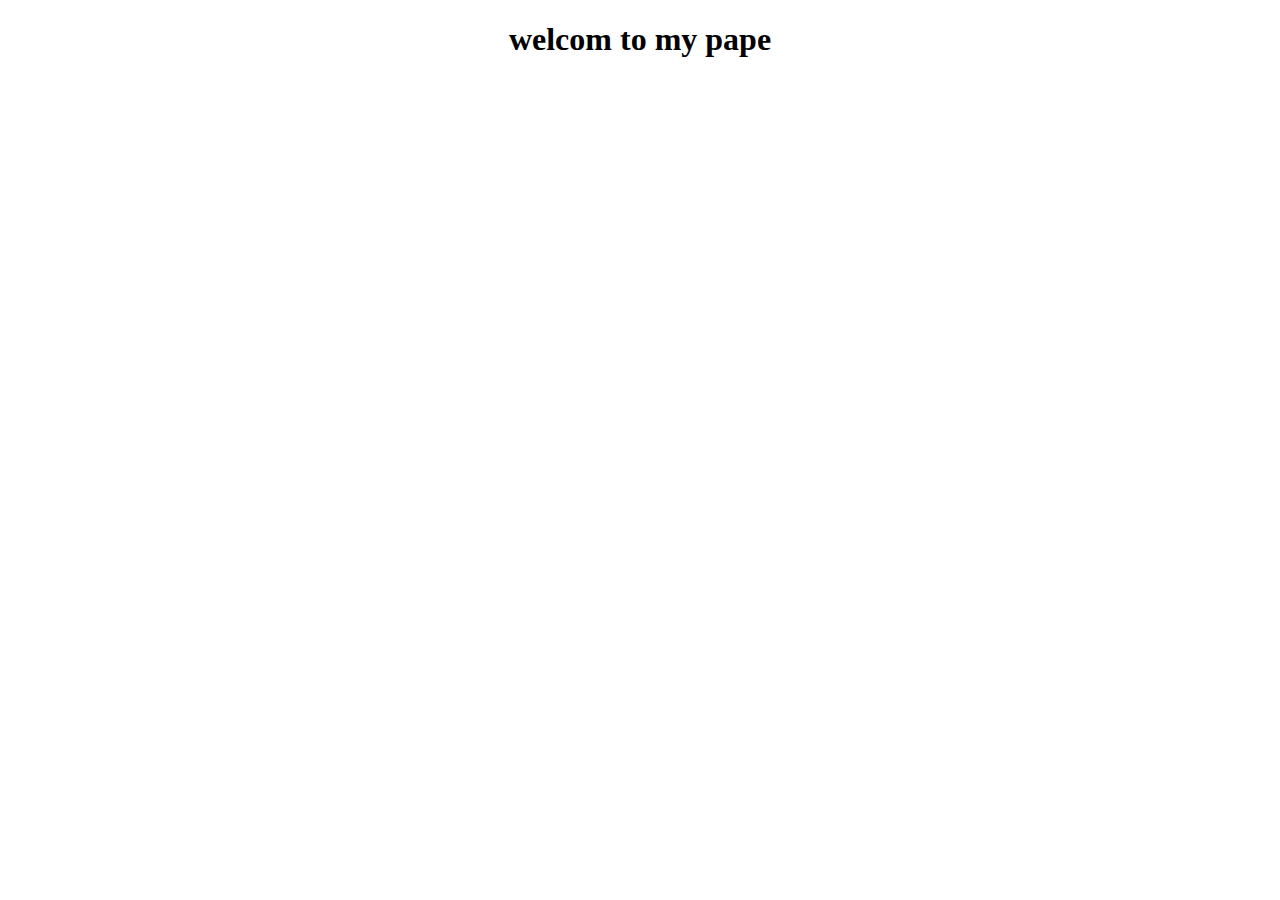
<file: index.html>
<!DOCTYPE html>
<html lang="en">
<head>
    <meta charset="UTF-8">
    <meta http-equiv="X-UA-Compatible" content="IE=edge">
    <meta name="viewport" content="width=device-width, initial-scale=1.0">
    <title>Document</title>
</head>
<body>
    <center>
    <h1>welcom to my pape</h1>
</center>
</body>
</html>
</file>
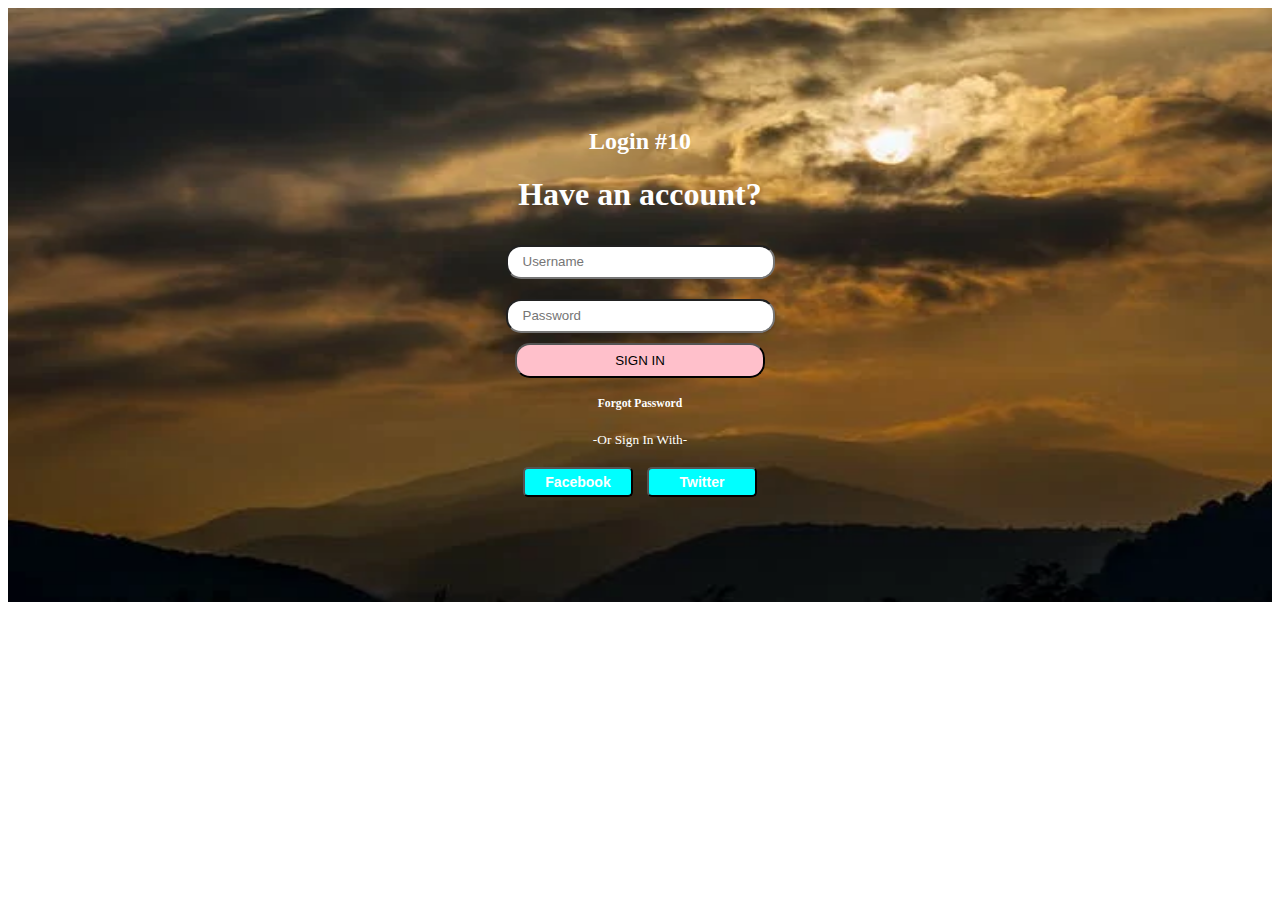
<file: 19th.html>
<!DOCTYPE html>
<html lang="en">
<head>
    <meta charset="UTF-8">
    <meta http-equiv="X-UA-Compatible" content="IE=edge">
    <meta name="viewport" content="width=device-width, initial-scale=1.0">
    <title>19th </title>
    <link rel="stylesheet" href="19th.css">
   <script src="19th.js"></script>
</head>
<body>
    <div class="img">
        <form class="box" action="welcom.html" onsubmit="return validate()">
            <h2>Login #10</h2>
           <h1>Have an account?</h1>
           <input type="text" name="" placeholder="Username" id="username" class="userinput" onkeypress="return event.keyCode!=32" ><br>
           <div id="error">
        
           </div>
           <input type="password" name="" placeholder="Password" id="password" class="password" onkeypress="return event.keyCode!=32" ><br>
           <div id="errors">
               </div>
               <div id="error1">
            </div>
           <button class="sign">SIGN IN</button><br>
           <div class="add">
           <a href="#" ><small>Forgot Password</small></a>
           </div><br>
           <small class="font">-Or Sign In With-</small><br>
           <div >
            <button class="social-links"><a href="https://www.facebook.com/login/">Facebook</a></button>
            <button class="social-links"><a href="https://twitter.com/i/flow/login">Twitter</a></button>
        </div>
        </form>
    </div>
</body>
</html>
</file>
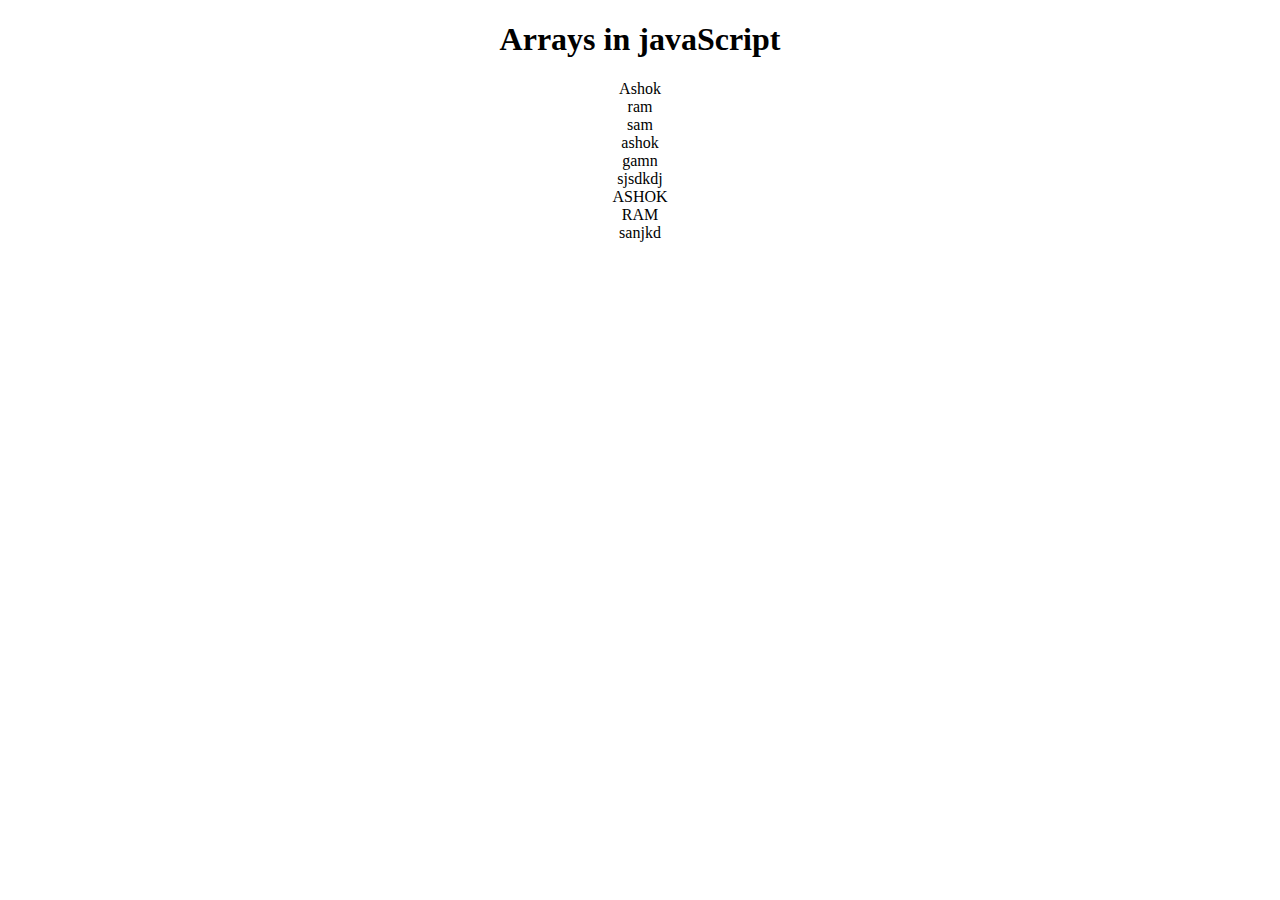
<file: arrays.html>
<!DOCTYPE html>
<html lang="en">
<head>
    <meta charset="UTF-8">
    <meta http-equiv="X-UA-Compatible" content="IE=edge">
    <meta name="viewport" content="width=device-width, initial-scale=1.0">
    <title>Document</title>
</head>
<body>
    <center>
    <h1> Arrays in javaScript</h1>
    <script>
        // var students=["arjun","ramu","ashok"];
        // for(i=0; i<students.length; i++){
        //     document.write(students[i] + "<br/>");
        // }
        // var i=0;
        // var stu=new Array(); 
        // stu[0]="Ashok";
        // stu[1]="rana";
        // stu[2]="prudhvi";
        // stu[3]="bhavana";
        // while(i<stu.length){
        //     document.write(stu[i] + "<br/>" );
        //     i++;
        // }
      var stu=new Array("Ashok","ram","sam");
      for(i=0; i<stu.length; i++){
        document.write(stu[i] + "<br/>");
      }
  
      var stu=["ashok","gamn","sjsdkdj"];
      for(i=0; i<stu.length; i++){
        document.write(stu[i] + "<br/>");
      }

      var i=0;
      var stu=new Array();
      stu[0]="ASHOK";
      stu[1]="RAM";
      stu[2]="sanjkd";
      while(i<stu.length){
        document.write(stu[i] +"<br/>");
        i++;
      }


    </script>
    </center>
</body>
</html>
</file>
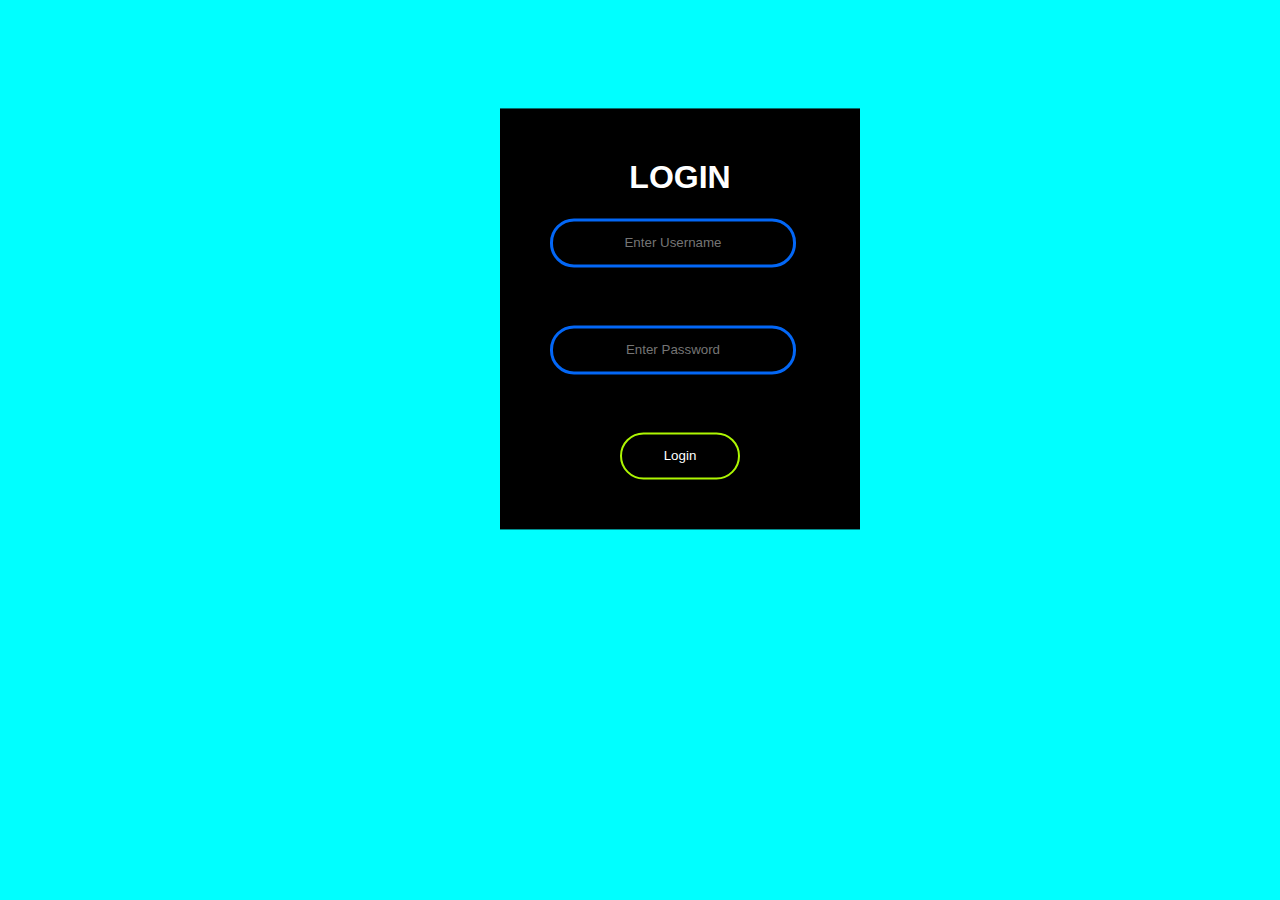
<file: login.html>
<!DOCTYPE html>
<html lang="en">
<head>
    <meta charset="UTF-8">
    <meta http-equiv="X-UA-Compatible" content="IE=edge">
    <meta name="viewport" content="width=device-width, initial-scale=1.0">
    <title>login</title>
    <link rel="stylesheet" href="login.css">
</head>
<body>
        
<form class="box" action="welcom.html" onsubmit="return validate()">
    <h1>login</h1>
    <input type="text" name="" placeholder="Enter Username" id="username" onkeypress="return event.keyCode!=32" ><br/>
    <input type="password" name="" placeholder="Enter Password" id="password" onkeypress="return event.keyCode!=32"><br/>
    <input type="submit" name="" value="Login">
</form>
<script src="login.js"></script>

</body>
</html>
</file>
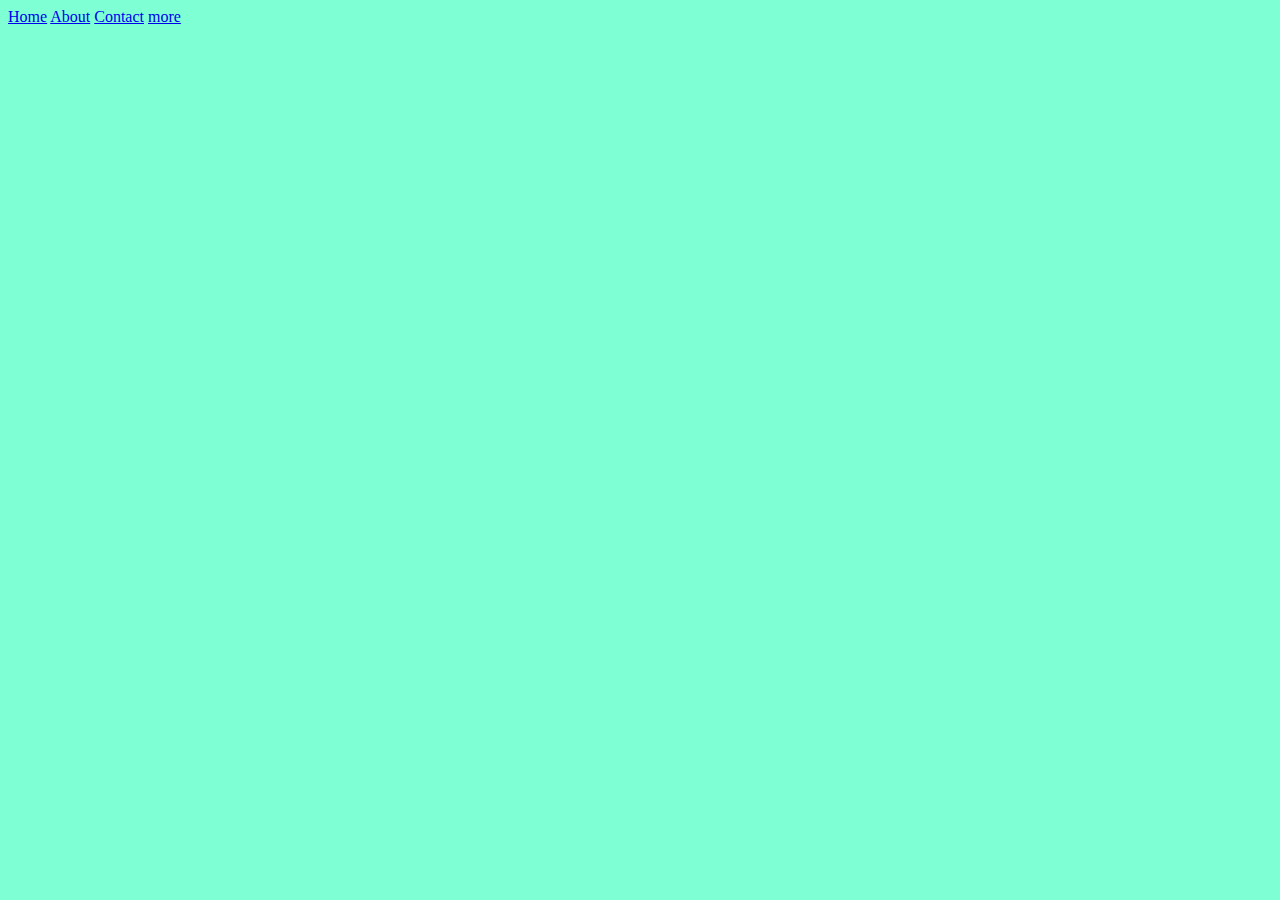
<file: main.html>
<!DOCTYPE html>
<html lang="en">
<head>
    <meta charset="UTF-8">
    <meta http-equiv="X-UA-Compatible" content="IE=edge">
    <meta name="viewport" content="width=device-width, initial-scale=1.0">
    <title>Document</title>
    <link rel="stylesheet" href="main.css">

</head>
<body>
    <nav>
        <a href="#">Home</a>
        <a href="#">About</a>
        <a href="#">Contact</a>
        <a href="#">more</a>
    </nav>
    <!-- <form class="" action="index.html" method="post" name="myform" onsubmit="return validateform()">
        enter Usename:<input type="text" name="mname" value=""><br>
        enter password:<input type="password" name="mpass" value="">
        <input type="submit" name="" value="submit">
    </form>
    <script type="text/javascript">
        function validateform() {
            var uname=document.forms["myform"]["mname"].value;
            var upass=document.forms["myform"]["mpass"].value;
            if(Uname == "ashok" && upass =="ram"){
                // alert("plz fill the form");
                return true;
            }
        }
    </script> -->

<!-- <script>
     function validate() {
      
      if( document.myForm.Name.value == "" ) {
         alert( "Please provide your name!" );
         document.myForm.Name.focus() ;
         return false;
      }
      if( document.myForm.EMail.value == "" ) {
         alert( "Please provide your Email!" );
         document.myForm.EMail.focus() ;
         return false;
      }
      if( document.myForm.Zip.value == "" || isNaN( document.myForm.Zip.value ) ||
         document.myForm.Zip.value.length != 5 ) {
         
         alert( "Please provide a zip in the format #####." );
         document.myForm.Zip.focus() ;
         return false;
      }
      if( document.myForm.Country.value == "-1" ) {
         alert( "Please provide your country!" );
         return false;
      }
      return( true );
   }
</script>
<center>
    <form action = "/cgi-bin/test.cgi" name = "myForm" onsubmit = "return(validate());">
        <table cellspacing = "3" cellpadding = "3" border = "1">
           
           <tr>
              <td align = "center">Name</td>
              <td><input type = "text" name = "Name" /></td>
           </tr>
           
           <tr>
              <td align = "center">EMail</td>
              <td><input type = "text" name = "EMail" /></td>
           </tr>
           
           <tr>
              <td align = "center">Zip Code</td>
              <td><input type = "text" name = "Zip" /></td>
           </tr>
           
           <tr>
              <td align = "center">Country</td>
              <td>
                 <select name = "Country">
                    <option value = "-1" selected>[choose yours]</option>
                    <option value = "1">USA</option>
                    <option value = "2">UK</option>
                    <option value = "3">INDIA</option>
                 </select>
              </td>
           </tr>
           
           <tr>
              <td align = "center"></td>
              <td><input type = "submit" value = "Submit" /></td>
           </tr>
           
        </table>
     </form>      
</center> -->




</body>
</html>
</file>
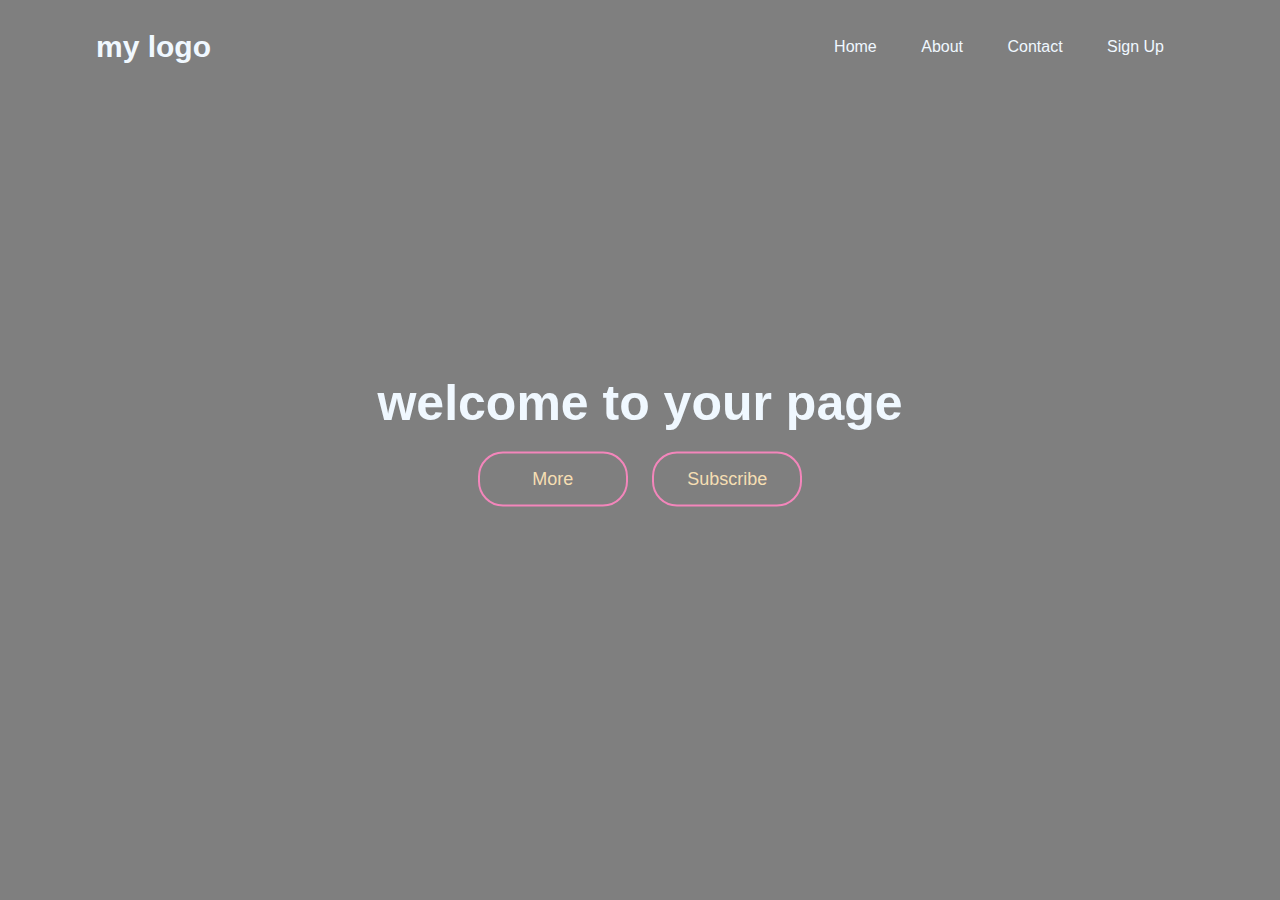
<file: welcom.html>
<!DOCTYPE html>
<html lang="en">
<head>
    <meta charset="UTF-8">
    <meta http-equiv="X-UA-Compatible" content="IE=edge">
    <meta name="viewport" content="width=device-width, initial-scale=1.0">
    <title>welcome page</title>
    <link rel="stylesheet" href="welcome.css">
</head>
<body>
    <header>
        <div class="container">
            <div class="navbar">
                <a href="#" class="logo">my logo</a>
                  <ul>
                    <li><a href="#">Home</a></li>
                    <li><a href="#">About</a></li>
                    <li><a href="#">Contact</a></li>
                    <li><a href="#">Sign Up</a></li>
                  </ul>
            </div>
<div class="content">
    <h1>welcome to your page</h1>
    <div>
        <button><span></span>More</button>
        <button><span></span>Subscribe</button>
    </div>
</div>
        </div>
    </header>
</body>
</html>
</file>
<file: 19th.css>
* {
    padding: 0;
}

.img {
    background-image: url(pexels-photo-11718223.webp);
    background-repeat: no-repeat;
    background-size: 100vw 50vw;
}

h2 {
    color: white;
}

h1 {
    color: white;
}

.box {
    text-align: center;
    padding: 100px;

}

.userinput {
    width: 250px;
    height: 30px;
    margin: 10px;
    /* border: 35px; */
    border-radius: 15px;
    text-align: left;
    padding-left: 15px;
}
#error{
    color: red;
}
.password {
    width: 250px;
    height: 30px;
    margin: 10px;
    /* border: 35px; */
    border-radius: 15px;
    text-align: left;
    padding-left: 15px;
}
#errors{
    color: red;
}
.sign {
    width: 250px;
    height: 35px;
    /* border: 35px; */
    border-radius: 15px;
    /* padding: 20px; */
    text-align: center;
    background-color: pink;
    cursor: pointer;

}
#error1{
    color: red;
}
.reme {
    margin-right: 50px;
    color: white;
    
}

a {
    text-decoration: none;
    color: white;
}

.add {
    margin: 15px;
}

.social-links {
    width: 110px;
    margin: 5px;
    border-radius: 5px;
    background: transparent;
    color: rgb(151, 126, 126);
    cursor: pointer;
    position: relative;
    font-size: large;
    height: 30px;
    background-color: aqua;
}

a {
    font-size: 14px;
    font-weight: 600;
}



.font {
    position: relative;
    top: -14px;
    color: white;
}


.social-links:hover {
    border: none;
    
}
</file>
<file: login.css>
body {
    margin: 0px;
    padding: 0px;
    font-family: sans-serif;
    background: cover;
    background-color: aqua;
}

.box {
    width: 300px;
    padding: 30px;
    left: 25%;
    transform: translate(50%, 50%);
    background: rgba(0, 0, 0, 4);
    text-align: center;
    position: relative;
    margin-top: -102px;
}

.box h1 {
    color: white;
    text-transform: uppercase;
    font-weight: 700;

}

.box input[type="text"],
.box input[type="password"] {
    border: 0;
    background: none;
    display: block;
    margin: 20px;
    text-align: center;
    border: 3px solid #0367f6;
    padding: 14px 10px;
    width: 220px;
    outline: none;
    color: white;
    border-radius: 24px;
}

.box input[type="text"]:focus,
.box input[type="password"]:focus {
    width: 220px;
    border-color: yellow;

}

.box input[type="submit"] {
    border: 0;
    background: none;
    display: block;
    margin: 20px auto;
    text-align: center;
    border: 2px solid #adf603;
    padding: 14px 10px;
    width: 120px;
    color: white;
    border-radius: 24px;
}

.box input[type="submit"]:hover {
    background: rgb(0, 255, 234);
    cursor: pointer;
}
</file>
<file: main.css>
body{
    background-color: aquamarine;
}
.nav{
    
}
</file>
<file: welcome.css>
*{
    margin: 0;
    padding: 0;
    font-family: sans-serif;
}
.container{
    width: 100%;
    height: 100vh;
    background: linear-gradient(rgba(0,0,0,0.5),rgba(0,0,0,0.5));
    background-size: cover;
    background-position: center;
}
.navbar{
    width: 85%;
    /* height: auto; */
    margin: auto;
    padding: 30px 0;
    display: flex;
    align-items: center;
    justify-content: space-between;
    position: relative;
}
.logo{
    /* font-style: none; */
    font-size: 30px;
    font-weight: bolder;
    cursor:pointer;
    text-decoration: none;
    color: aliceblue;
}
.navbar ul li{
    list-style: none;
    display: inline-block;
    margin: 0 20px;
    position: relative;

    /* text-decoration: none; */
}
.navbar ul li a{
    text-decoration: none;
    color: aliceblue;
    /* justify-content: space-between; */
}
.navbar ul li::after{
    content: "";
    height: 3px ;
    width: 0;
    background: #cc75ac;
    position: absolute;
    left: 0;
    bottom: -10px;
    transition: 0.6s;
}
.navbar ul li:hover::after{
    width: 100% ;
}
.content{
   width: 100%;
   color: aliceblue;
   position: absolute;
   top: 50%; 
   transform: translateY(-50%);
   text-align: center;
}
.content h1{
    font-size: 50px;
    margin-top: 8-px;

}
.content p{
    margin-top: 20px auto;
    line-height: 25px;
}
button{
    width: 150px;
    padding: 15px 0;
    text-align: center;
    margin: 20px 10px;
    border-radius: 25px;
    border: 2px solid #f386bb;
    background: transparent;
    color: wheat;
    cursor: pointer;
    position: relative;
    overflow: hidden;
    font-size: large;
}
span{
    position: absolute;
    left: 0;
    top: 0;
    background-color: aqua;
    width: 0;
    border-radius: 25px;
    z-index: -1;
    transition: 0.5%;

}
button:hover span{
    width: 100%;

}
button:hover{
    border: none;
    /* width: 100%; */
}
button:hover{
    border: none;
}
</file>
